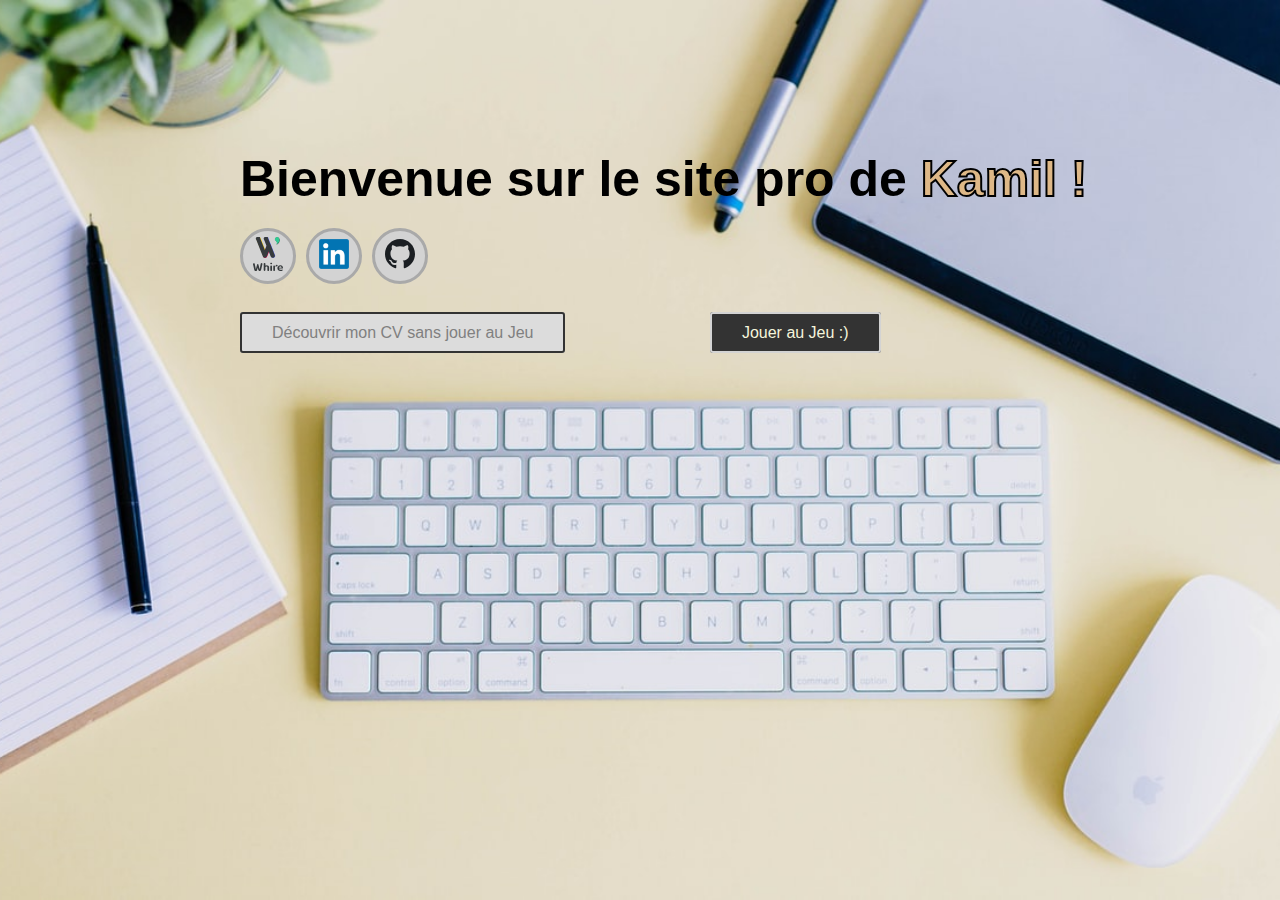
<file: index.html>
<!DOCTYPE html>
<html lang="fr">
  <head>
    <meta charset="UTF-8" />
    <title>Kamil GRENDA - Dev Full Stack</title>
    <link rel="stylesheet" href="style.css" />
  </head>
  <body>
    <div class="accueil">
      <h1>Bienvenue sur le site pro de <span class="Kamil">Kamil !</span></h1>
      <div class="medias">
        <div class="mediaBouton">
          <a href="https://www.whire.me/@kamil" target="_blank"
            ><img src="pj/whire.svg" alt="whire" class="icones" title="Whire"
          /></a>
        </div>
        <div class="mediaBouton">
          <a href="https://www.linkedin.com/in/kamil-grenda/" target="_blank"
            ><img
              src="pj/LinkedIn.png"
              alt="LinkedIn"
              class="icones"
              title="LinkedIn"
          /></a>
        </div>
        <div class="mediaBouton">
          <a href="https://github.com/kamil-js" target="_blank"
            ><img
              src="pj/github.svg"
              alt="GitHub"
              class="icones"
              title="GitHub"
          /></a>
        </div>
      </div>
      <a href="pj/M_Kamil_GRENDA_CV.pdf" target="_blank" class="btn"
        >Découvrir mon CV sans jouer au Jeu</a
      >
      <a href="jeu.html" class="btn2">Jouer au Jeu :)</a>
    </div>
  </body>
</html>
</file>
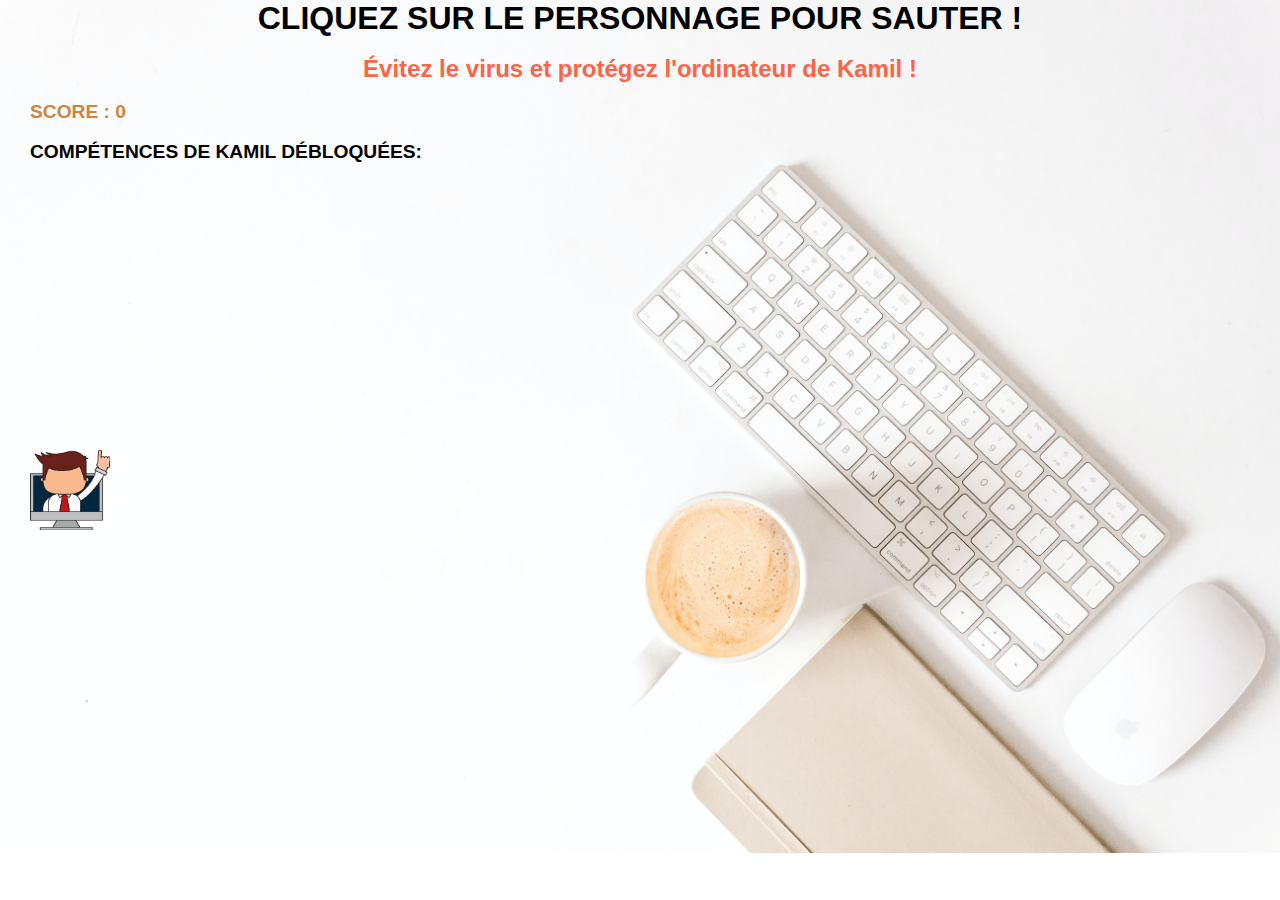
<file: jeu.html>
<!DOCTYPE html>
<html lang="fr">
  <head>
    <meta charset="UTF-8" />
    <link rel="stylesheet" href="jeu.css" />

    <title>Jeu - CV de Kamil</title>
  </head>
  <body>
    <h1>CLIQUEZ SUR LE PERSONNAGE POUR SAUTER !</h1>
    <br />
    <h2>Évitez le virus et protégez l'ordinateur de Kamil !</h2>
    <br />
    <h3>Veuillez patienter ...</h3>
    <div id="score">SCORE : 0</div>
    <br />
    <div id="competences">
      COMPÉTENCES DE KAMIL DÉBLOQUÉES: <span id="js">Javascript </span
      ><span id="html">Html </span><span id="css">Css </span
      ><span id="jquery">jQuery </span><span id="bootstrap">Bootstrap </span
      ><span id="node">NodeJs </span><span id="ajax">AJAX </span>
      <span id="mongo">MongoDB </span>
    </div>
    <div>
      <div>
        <img
          id="personnage"
          src="pj/perso.jpg"
          alt="personnage ordinateur"
          onclick="saut();"
        />
      </div>
      <div>
        <img id="obstacle" src="pj/obstacle.png" alt="virus" title="virus" />
      </div>
    </div>
    <br />
    <div id="virusFin">
      <img
        id="grosVirus"
        src="pj/obstacle.png"
        alt="virus de très grande taille"
        title="le virus s'est propagé"
      />
    </div>
    <script src="jeu.js"></script>
  </body>
</html>
</file>
<file: style.css>
* {
  margin: 0;
  padding: 0;
  user-select: none;
}

html {
  font-family: Arial, Helvetica, sans-serif;
}
body {
  width: 100%;
  height: 100vh;
}

h1 {
  font-size: 50px;
  padding-top: 150px;
  padding-left: 240px;
}

.accueil {
  width: 100%;
  height: 100%;
  background: url(pj/background.jpg);
  background-size: cover;
  background-repeat: no-repeat;
  background-position: center;
}

.medias {
  display: flex;
  padding-left: 240px;
  margin: 20px 0 40px 0;
}

.mediaBouton {
  width: 50px;
  height: 50px;
  border-radius: 50%;
  background: lightgray;
  display: flex;
  justify-content: center;
  align-items: center;
  margin-right: 10px;
  cursor: pointer;
  border-style: solid;
  border-color: darkgray;
}

.mediaBouton:hover {
  background: lightgreen;
}

.icones {
  width: 30px;
}

.Kamil {
  color: burlywood;
  font-weight: bolder;
  -webkit-text-stroke: 2px;
  -webkit-text-stroke-color: black;
}

/* bouton "découvrir mon CV sans jouer au jeu" */

.btn {
  margin-left: 240px;
  background: gainsboro;
  text-decoration: none;
  padding: 10px 30px;
  border-radius: 3px;
  border: 2px solid #333;
  color: gray;
  transition: all 0.2s ease-in-out;
  position: relative;
}

.btn:hover {
  background: lightgreen;
  color: black;
  border-color: black;
}

/* bouton "jouer au jeu" */

.btn2 {
  margin-left: 140px;
  background: #333;
  text-decoration: none;
  padding: 10px 30px;
  border-radius: 3px;
  border: 2px solid #333;
  color: beige;
  transition: all 0.2s ease-in-out;
  border-color: lightgrey;
  position: relative;
}

.btn2:hover {
  background: lightgreen;
  color: black;
  border-color: black;
  font-weight: bolder;
}
</file>
<file: jeu.css>
* {
  padding: 0;
  margin: 0;
  user-select: none;
}

html {
  background: url("pj/comp11.jpg");
  background-size: cover;
  background-repeat: no-repeat;
  font-family: Arial, Helvetica, sans-serif;
}

h1,
h2,
h3 {
  text-align: center;
}

img {
  cursor: pointer;
}

h2 {
  color: tomato;
}

h3 {
  display: none;
}

/* Animation de 2 éléments avec @keyframes */

@keyframes obstacle {
  0% {
    left: 1450px;
  }
  100% {
    left: 0px;
  }
}

@keyframes sauter {
  0% {
    top: 400px;
  }
  50% {
    top: 200px;
  }
  75% {
    top: 200px;
  }
  100% {
    top: 400px;
  }
}

/* ajout d'une classe .animationSaut en vue d'une animation par JavaScript */

.animationSaut {
  animation: sauter 700ms;
}

#personnage {
  width: 80px;
  height: 80px;
  left: 30px;
  position: absolute;
  top: 450px;
}

#obstacle {
  width: 80px;
  height: 80px;
  left: 1450px;
  position: absolute;
  top: 450px;
  animation: obstacle 3s infinite linear;
}

#js,
#html,
#css,
#jquery,
#bootstrap,
#node,
#ajax,
#mongo {
  display: none;
}

#js,
#css,
#bootstrap,
#ajax {
  color: red;
  background-color: whitesmoke;
}

#html,
#jquery,
#node,
#mongo {
  color: blue;
  background-color: lightyellow;
}

#start,
#score,
#competences,
#cv {
  margin-left: 30px;
  font-weight: bold;
  font-size: larger;
}

#score {
  color: peru;
}

#grosVirus {
  width: 400px;
  height: 400px;
}

#virusFin {
  text-align: center;
  justify-content: center;
  align-items: center;
  display: none;
}
</file>
